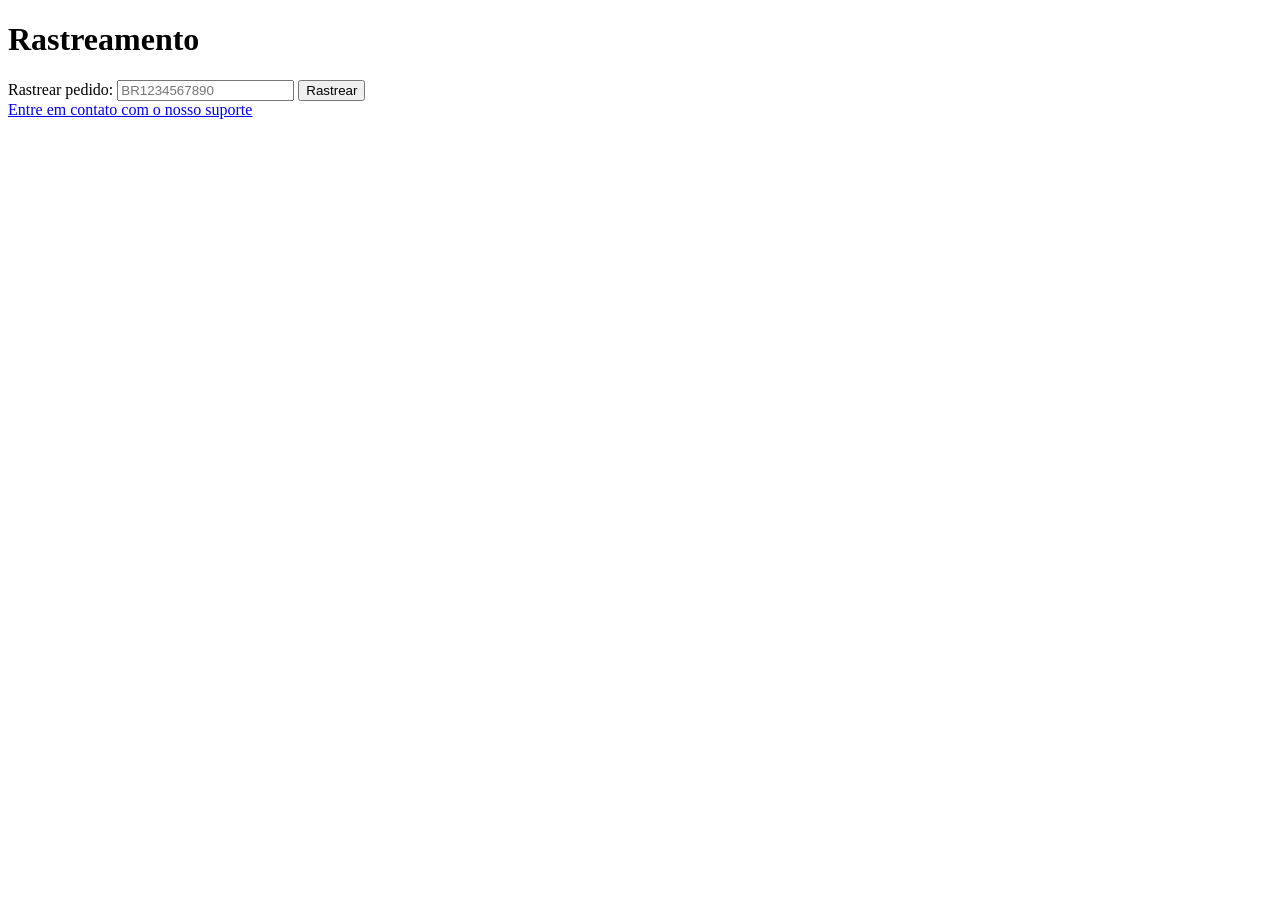
<file: order-tracking.html>
<!DOCTYPE html>
<html>
    <head>
        <meta charset="UTF-8">
        <title>Rastreamento</title>
    </head>
    <body>
        <header>
          <h1>Rastreamento</h1>
        </header>

        <main>

            <section>
                <form action="" method="post">

                  <label for="Rastreamento">Rastrear pedido:</label>
                  <input type="text" placeholder="BR1234567890" id="Rastreamento">
                  <button>Rastrear</button>

                </form>
            </section>

            <section style="display: none;">
               <h3> Resultado da busca:</h3>

               <div class="Resultado">
                 <p>Pedido encontrado!</p>
                 <p>Status: Em transporte <br>Código: BR123456 <br> Previsão de entrega: 28/05/2026</p>
               </div>
            </section>

        <footer>
        <a href="#"> Entre em contato com o nosso suporte</a>
        </footer>
    </body>
</html>
</file>
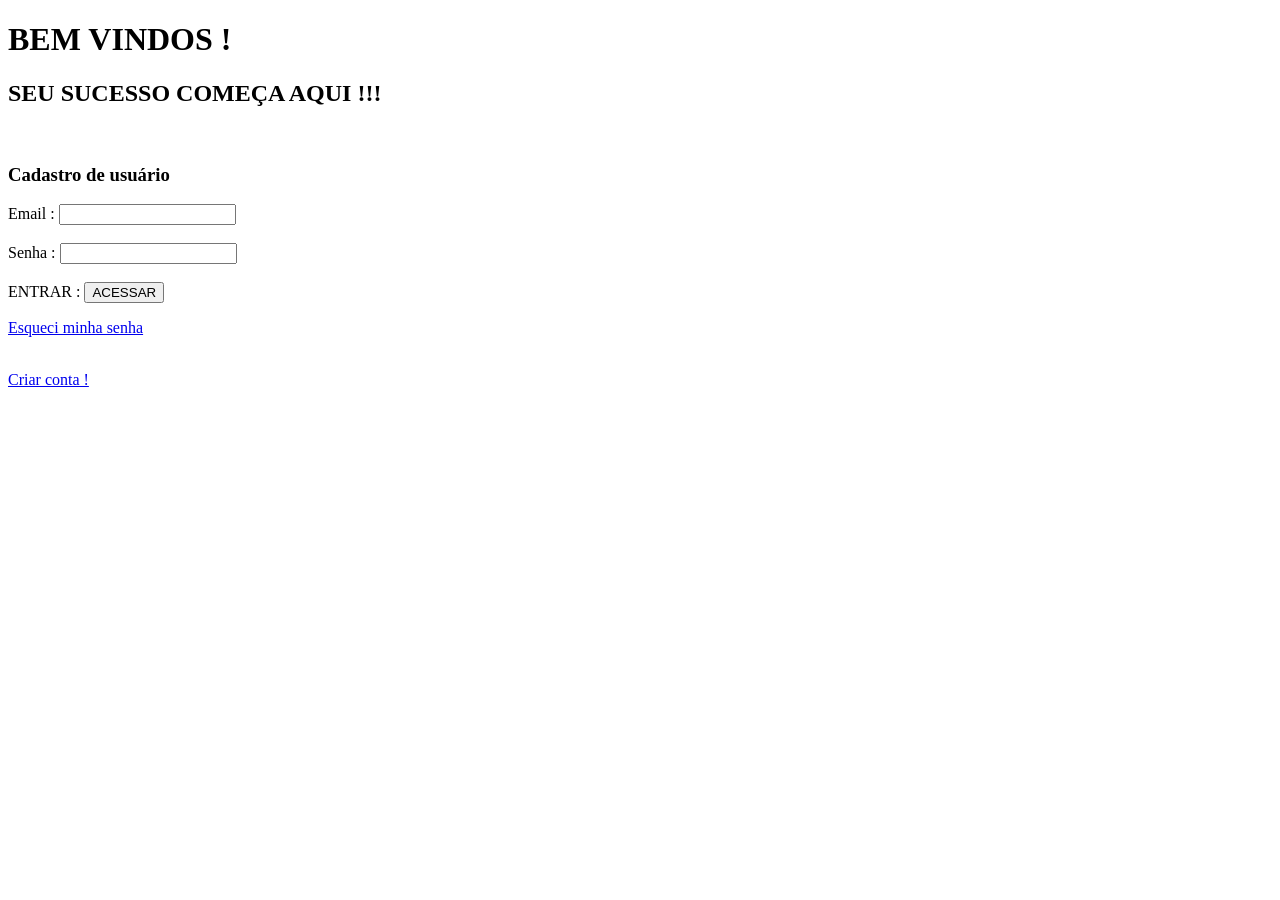
<file: pages/login.html>
<!DOCTYPE html>
<html lang="en">
<head>
    <meta charset="UTF-8">
    <meta name="viewport" content="width=device-width, initial-scale=1.0">
    <title> BEM VINDOS ! </title>
</head>
      <link rel="stylesheet" href="login.html">

    <h1> BEM VINDOS !</h1>
    <H2>SEU SUCESSO COMEÇA AQUI !!!</H2>

         <br>
<head>

    <h3>Cadastro de usuário </h3>
    <label for="email">Email :</label>
    <input type="email" name="email" id="email">

         <br>
         <br>

    <label for="senha">Senha :</label>
    <input type="password" value="">

        <br>
        <br>

    <label for="entrar">ENTRAR :</label>
    <input type="submit" value="ACESSAR">
        <br>
    <p><a href="recuperar-senha">Esqueci minha senha </a></p>
        <br>
    <a href="http://login">Criar conta !</a>

</head>
<body>
    
    
        
    
    
        
    
    

    
</body>
</html>
</file>
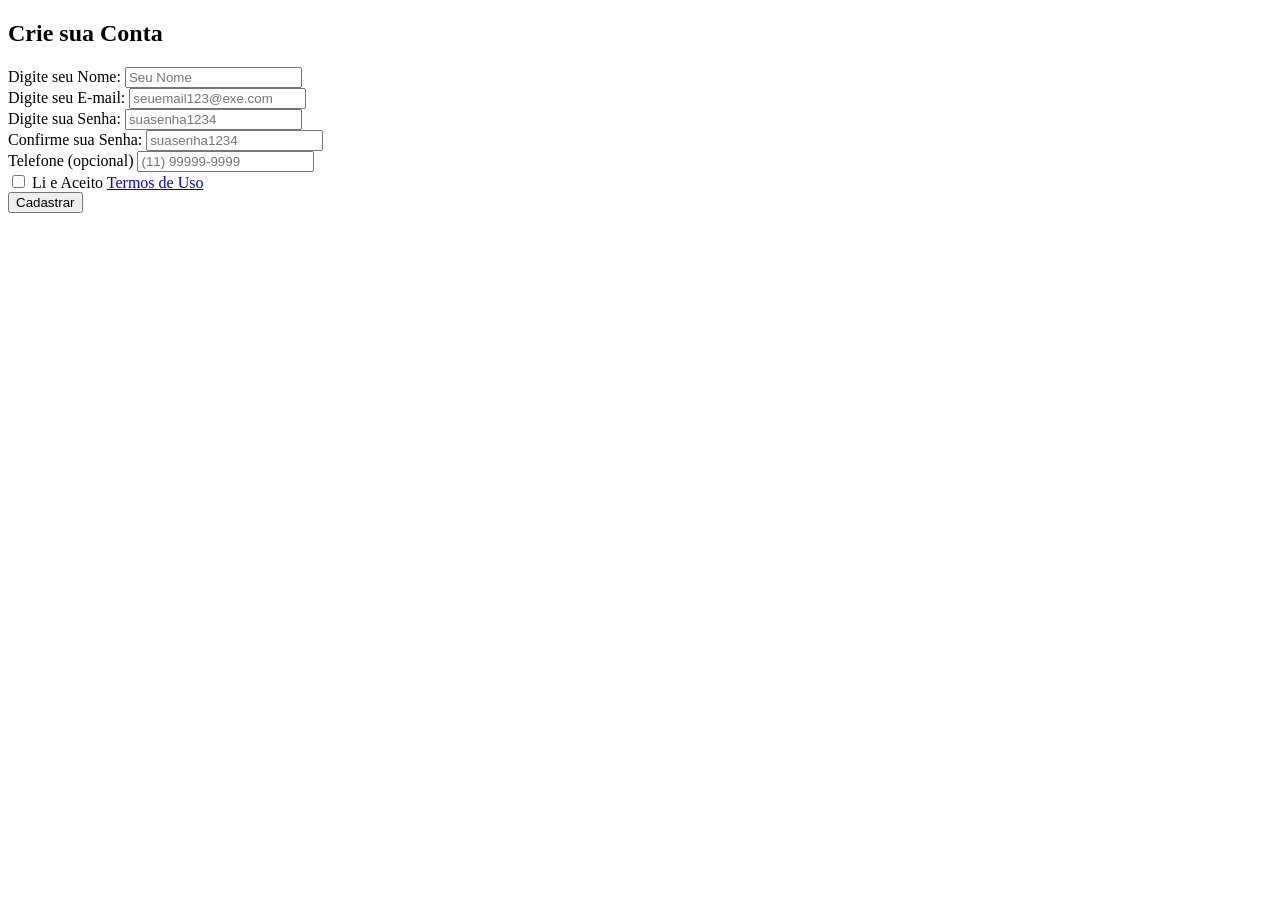
<file: pages/register.html>
<!DOCTYPE html>
<html lang="pt-br">

<head>
  <meta charset="UTF-8">
  <meta name="viewport" content="width=device-width, initial-scale=1.0">
  <title>E-Commerce</title>
</head>

<body>
  <main class="register-container">
    <section class="register-card">
      <h1 class="register-tittle">Crie sua Conta</h1>
      <form class="form-container">
        <div class="form-group">
          <label for="name" class="form-label">Digite seu Nome:</label>
          <input type="text" id="name" class="input-control" required placeholder="Seu Nome">
        </div>
        <div class="form-group">
          <label for="email" class="form-label">Digite seu E-mail:</label>
          <input type="text" id="email" class="input-control" required placeholder="seuemail123@exe.com">
        </div>
        <div class="form-group">
          <label for="password" class="form-label">Digite sua Senha:</label>
          <input type="password" id="password" class="input-control" required placeholder="suasenha1234">
        </div>
        <div class="form-group">
          <label for="confirm-password" class="form-label">Confirme sua Senha:</label>
          <input type="password" id="confirm-password" class="input-control" required placeholder="suasenha1234">
        </div>
        <div class="form-group">
          <label for="phone" class="form-label">Telefone (opcional)</label>
          <input type="tel" id="phone" name="phone" placeholder="(11) 99999-9999">
        </div>
        <div class="checkbox-group">
          <input type="checkbox" id="terms" class="checkbox-input" required>
          <label for="terms" class="terms-text">Li e Aceito <a href="#">Termos de Uso</a></label>
        </div>
        <button type="submit" class="primary-btn">Cadastrar</button>
      </form>
    </section>
  </main>
</body>

</html>
</file>
